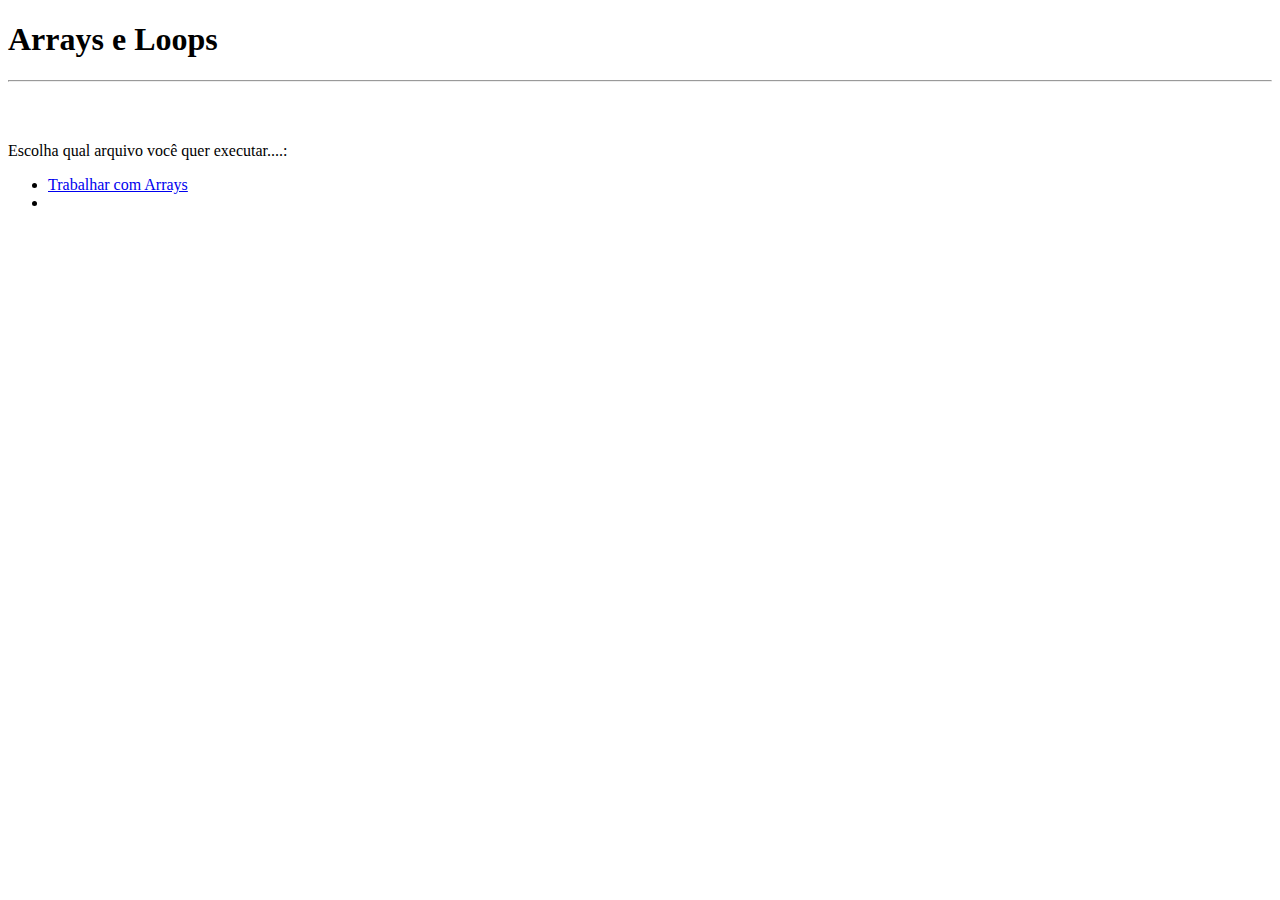
<file: conteudo_terca/2_arrays_loops/index.html>
<!DOCTYPE html>
<html lang="pt-br">
<head>
    <meta charset="UTF-8">
    <meta http-equiv="X-UA-Compatible" content="IE=edge">
    <meta name="viewport" content="width=device-width, initial-scale=1.0">
    <title>Arrays e Loops </title>
</head>
<body>
    <h1>Arrays e Loops</h1>
    <hr>
    <br>
    <br>
    <p>Escolha qual arquivo você quer executar....: </p>
    <ul>
        <li><a href="array.php">Trabalhar com Arrays</a></li>
        <li></li>
    </ul>
</body>
</html>
</file>
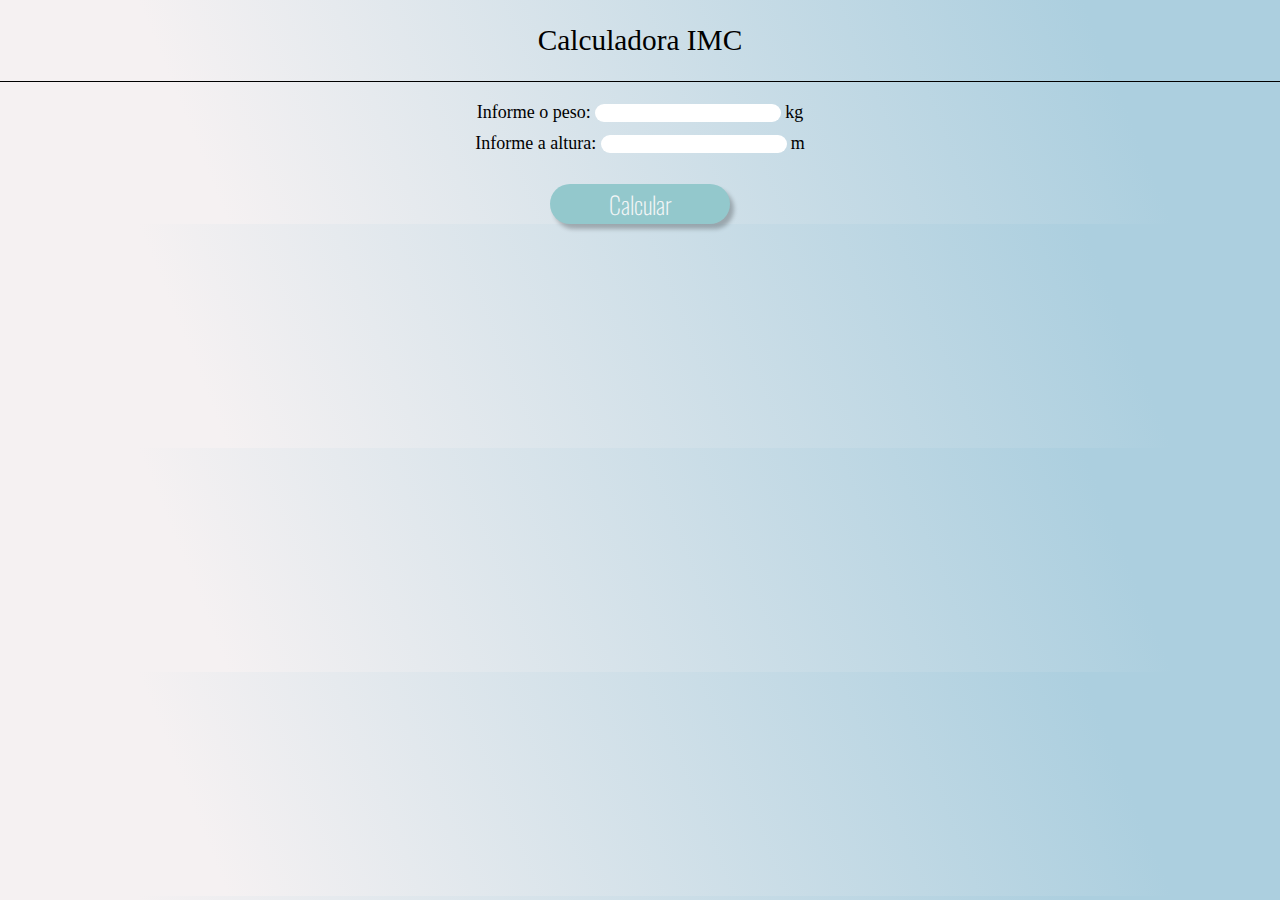
<file: conteudo_terca/4_projeto_imc/index.html>
<!DOCTYPE html>
<head>
    <meta charset="UTF-8">
    <meta http-equiv="X-UA-Compatible" content="IE=edge">
    <meta name="viewport" content="width=device-width, initial-scale=1.0">
    <title>Calculadora IMC</title>
    <link rel="stylesheet" type="text/css" href="style.css">
</head>
<body>
    <header class="cabecalho">
        <h3 class="cabecalho-titulo">Calculadora IMC</h3>
    </header>

    <main class="principal">
        <form class="formulario" method="post" action="resultadoIMC.php">           
            <div class="formulario-peso">    
                <label class="formulario-info">Informe o peso: </label>
                <input class="formulario-input" type="number" min="0" name="peso" required>
                <label class="formulario-info">kg</label>
            </div>
            <div class="formulario-altura">
                <label class="formulario-info" >Informe a altura: </label>
                <input class="formulario-input" type="number" min="0.1" step="0.01" name="altura" required>
                <label class="formulario-info" >m</label>
            </div>
            <div class="formulario-botao">
                <button class="botao-form">Calcular</button>
            </div>
        </form>
    </main>
</body>
</html>
</file>
<file: conteudo_terca/4_projeto_imc/style.css>
@import url('https://fonts.googleapis.com/css2?family=Open+Sans:ital,wght@1,500&family=Oswald&display=swap&family=Lato:wght@100&display=swap');

* {
    text-decoration: none;
    margin: 0;
    padding: 0;
    box-sizing: border-box;
}

body {
    font-size: 100%;
    background: linear-gradient(68.15deg, #f5f1f2 16.62%, #accfdf 85.61%);
}

.cabecalho {
    display: flex;
    align-items: center;
    justify-content: space-around;
    padding: 24px;
}

.cabecalho-titulo {
    font-family: 'Oswald' sans-serif;
    font-size: 22pt;   
    font-weight: 400;
}

.principal {
    border-top: 0.4px solid #000000;
}

.formulario {
    display: flex;
    align-items: center;
    justify-content: space-around;
    flex-direction: column;
}

.formulario-peso {
    padding-top: 20px;
    padding-bottom: 10px;
}

.formulario-info {
    font-family: 'Lato' sans-serif;
    font-size: 18px;
}

.formulario-input {
    font-size: 14px;
    border: none;
    height: 14pt;
    box-shadow: 4px 5px 4px rgba(104, 104, 104, 0.25);
    box-shadow: 0 0 0 0;
    border-radius: 10px;
    outline: 0;
    padding-left: 5px;
    
}

.formulario-altura {
    padding-bottom: 30px;
}

.formulario-botao {
    justify-content: space-around;
    align-items: center;
}

.botao-form:hover {
    background-color: rgba(123, 203, 207, 0.53);
}

.botao-form {
    background-color: #93c8cc;
    font-family: 'Oswald', sans-serif;
    border: none;
    width: 180px;
    height: 40px;
    box-shadow: 4px 5px 4px rgba(0, 0, 0, 0.25);
    border-radius: 20px;
    font-size: 24px;
    font-weight: 200;
    color: #f4f6f7;
}
</file>
